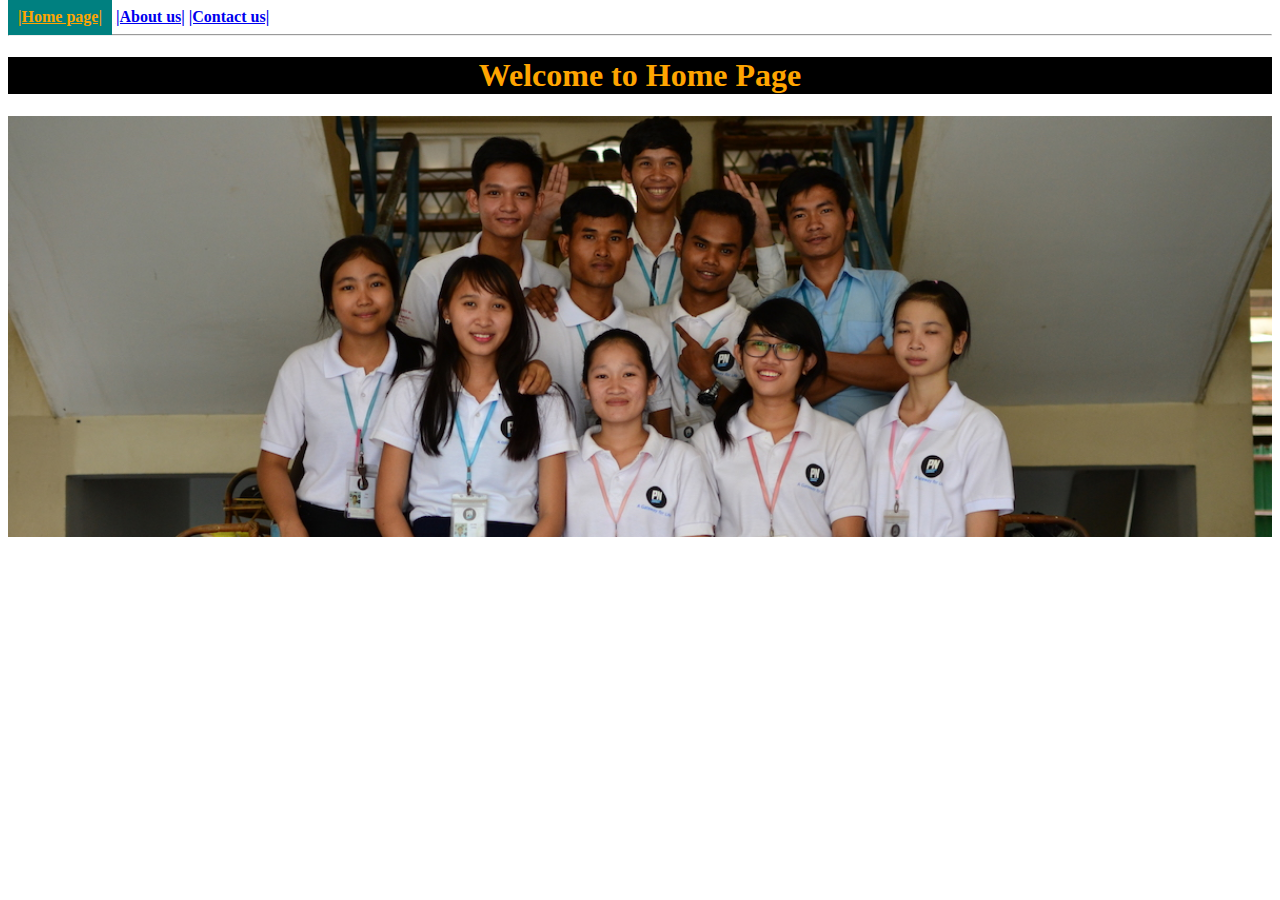
<file: index.html>
<!DOCTYPE html>
<html lang="en">
<head>
    <meta charset="UTF-8">
    <meta name="viewport" content="width=device-width, initial-scale=1.0">
    <title>Home Page</title>
    <link rel="stylesheet" href="./CSS/style.css">
</head>
<body>
    <a href="#" id="active">|Home page|</a>
    <a href="./Page/about -us.html">|About us|</a>
    <a href="./Page/contact-us.html">|Contact us|</a>
    <hr>
    <h1>Welcome to Home Page</h1>
    <img src="./Image/homepage.jpg" alt="">
</body>
</html>
</file>
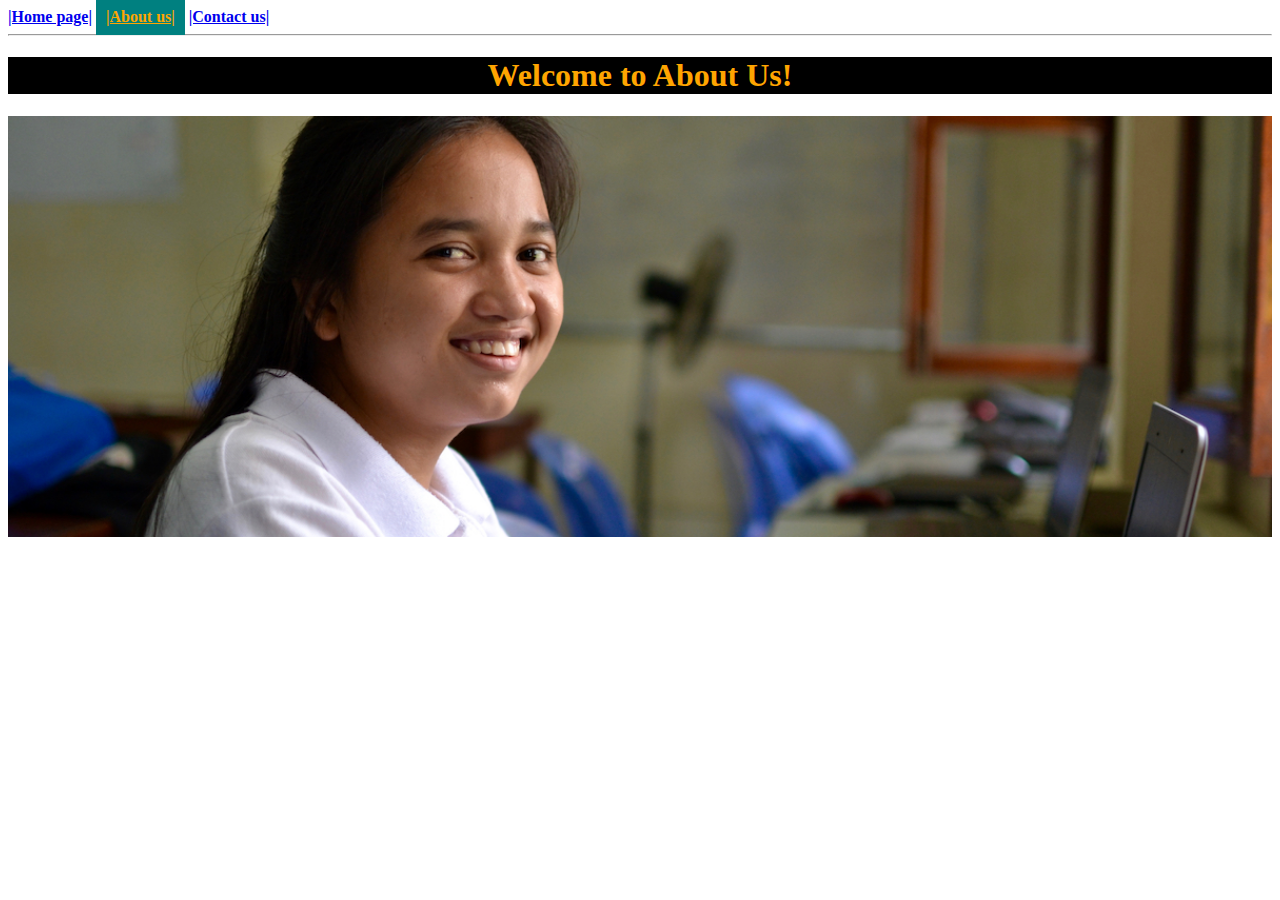
<file: Page/about -us.html>
<!DOCTYPE html>
<html lang="en">
<head>
    <meta charset="UTF-8">
    <meta name="viewport" content="width=device-width, initial-scale=1.0">
    <title>About Us</title>
    <link rel="stylesheet" href="/CSS/style.css">
</head>
<body>
    <a href="../index.html">|Home page|</a>
    <a href="#" id="active">|About us|</a>
    <a href="./contact-us.html">|Contact us|</a>
    <hr>
    <h1>Welcome to About Us!</h1>
    <img src="../Image/about us .jpg" alt="..">
</body>
</html>
</file>
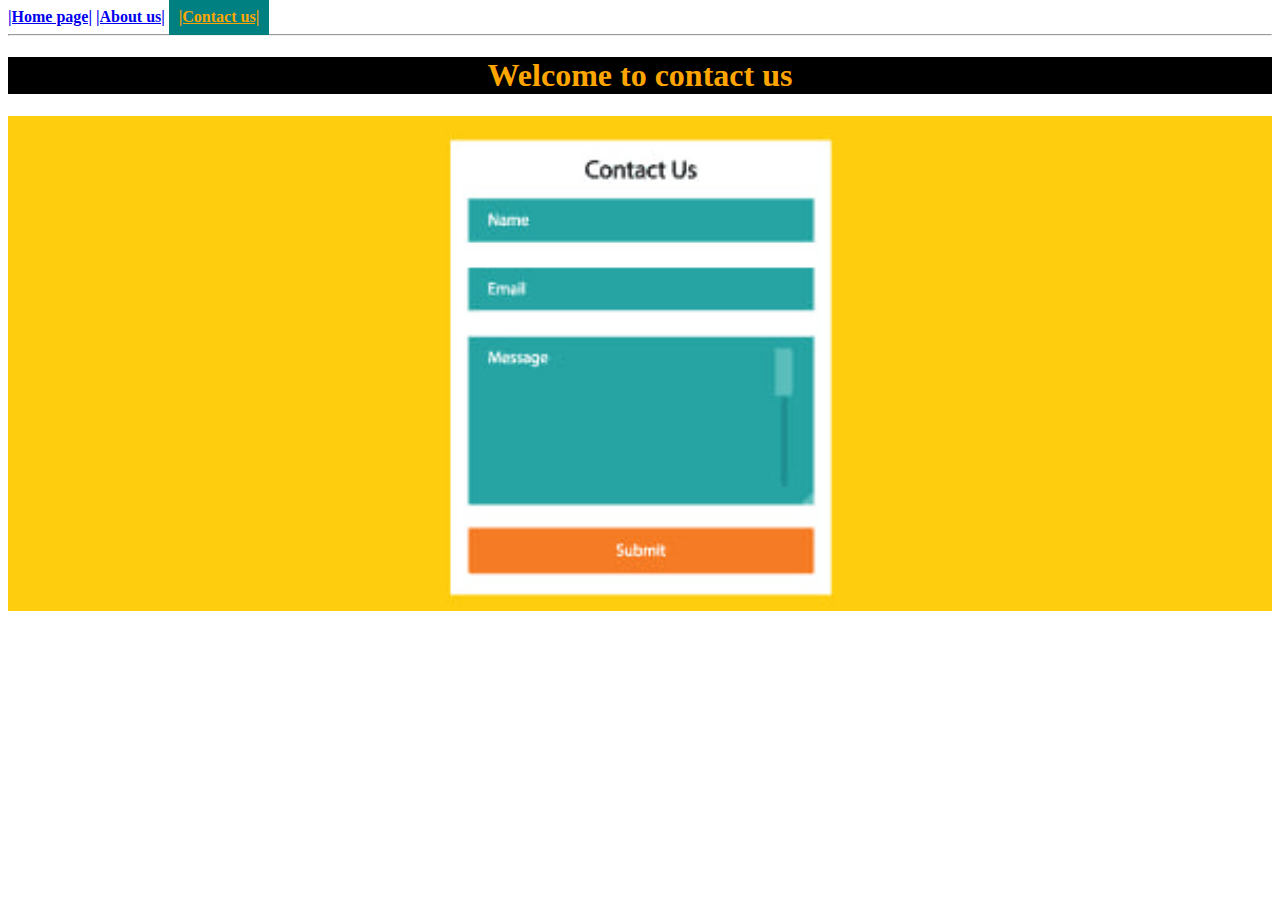
<file: Page/contact-us.html>
<!DOCTYPE html>
<html lang="en">
<head>
    <meta charset="UTF-8">
    <meta name="viewport" content="width=device-width, initial-scale=1.0">
    <title>Contact Us</title>
    <link rel="stylesheet" href="/CSS/style.css">
</head>
<body>
    <a href="../index.html">|Home page|</a>
    <a href="./about -us.html">|About us|</a>
    <a href="#" id="active">|Contact us|</a>
    <hr>
    <h1>Welcome to contact us</h1>
    <img src="../Image/contact us form.jpg" alt="..">
</body>
</html>
</file>
<file: CSS/style.css>
#active{
    background-color: teal;
    color: orange;
    padding: 10px;
    font-weight:bold;
}
h1{
    text-align: center;
    background-color: black;
    color: orange;
}
img{
    width: 100%;
}
a{
    font-weight: bold;
}
</file>
